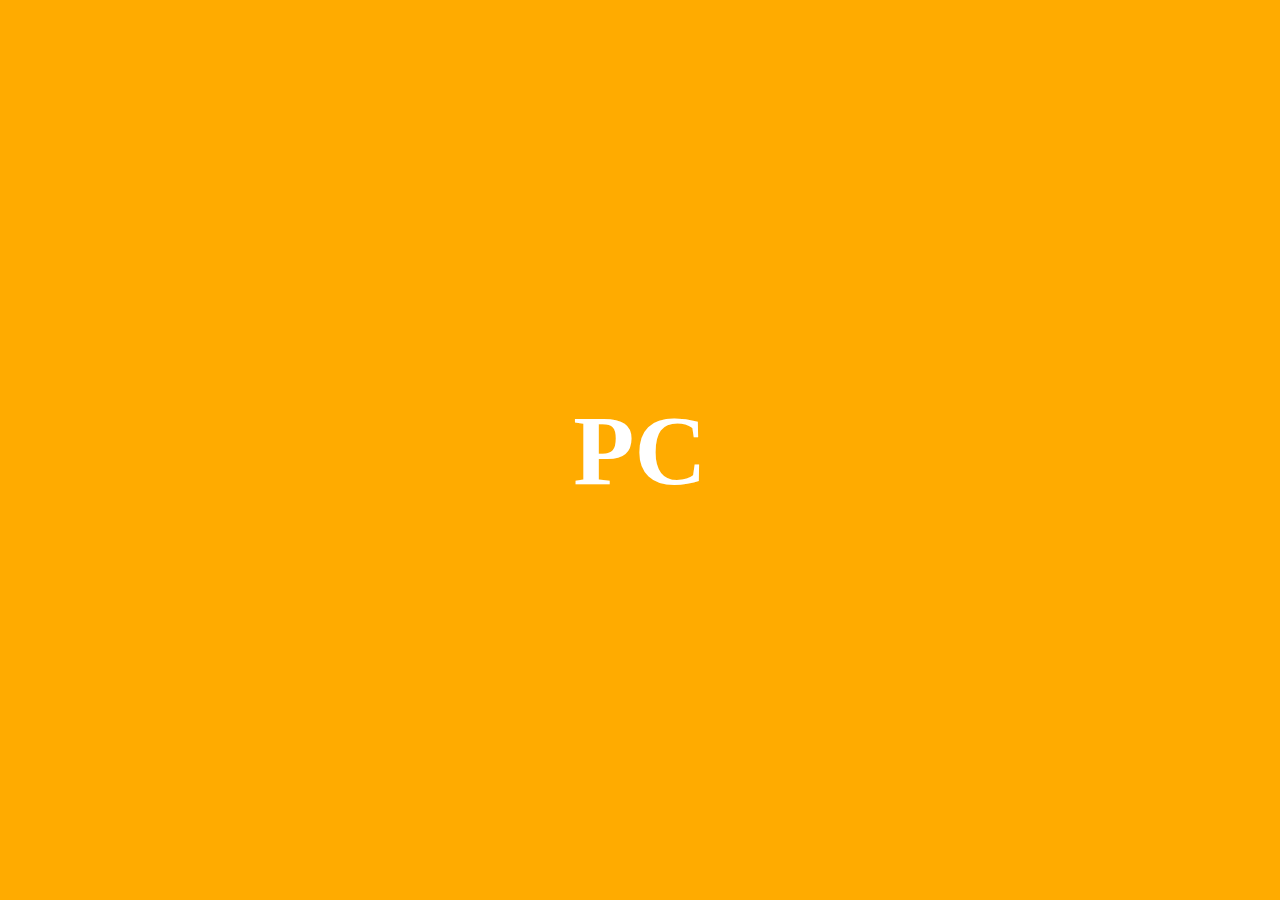
<file: Responsive_F8/demo.html>
<!DOCTYPE html>
<html lang="en">
<head>
    <meta charset="UTF-8">
    <meta http-equiv="X-UA-Compatible" content="IE=edge">
    <meta name="viewport" content="width=device-width, initial-scale=1.0">
    <title>Responsive</title>
    <link rel="stylesheet" href="assests/css/style.css">
    <!--[if lt IE 9]>
        <script src="<script src="https://cdnjs.cloudflare.com/ajax/libs/respond.js/1.4.2/respond.min.js"></script>"></script>
    <![endif]-->
</head>
<body>
    <h2 class="mobile">Mobile</h2>
    <h2 class="tablet">Tablet</h2>
    <h2 class="pc">PC</h2>
</body>
</html>
</file>
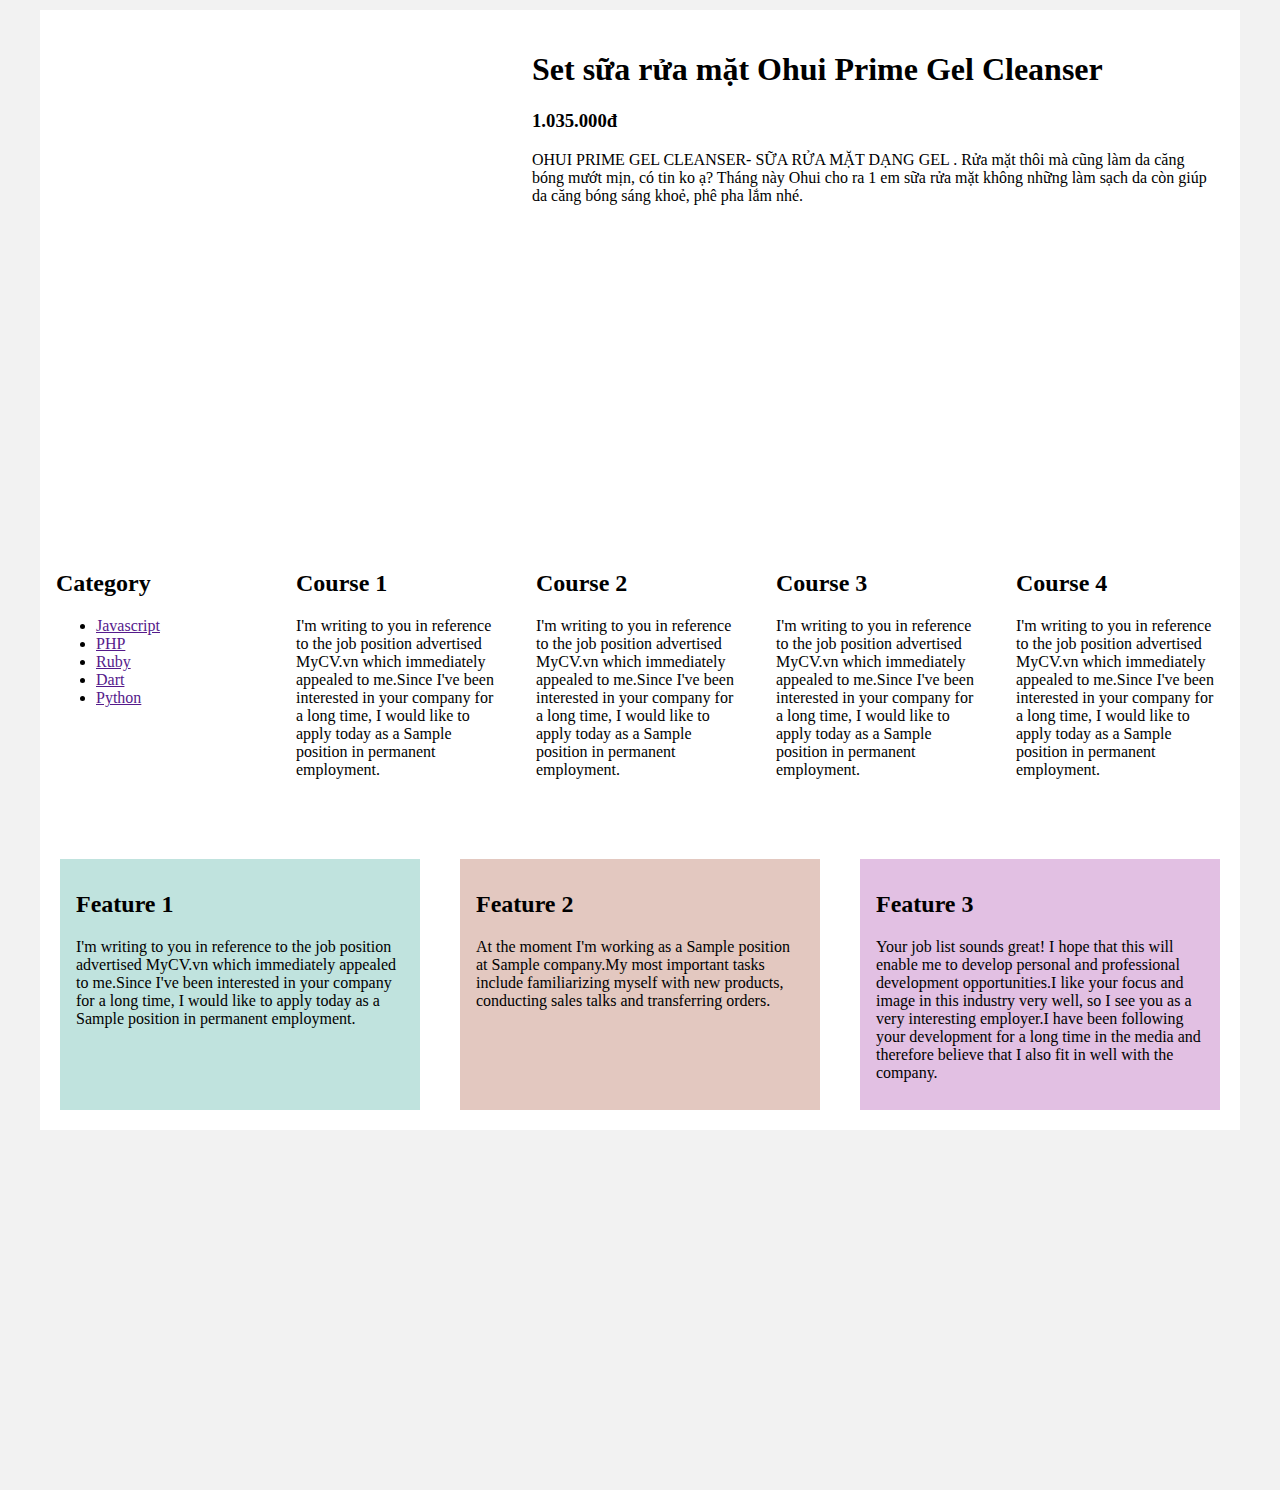
<file: Responsive_F8/responsive.html>
<!DOCTYPE html>
<html lang="en">
    <head>
        <meta charset="UTF-8">
        <meta name="viewport" content="width=device-width, initial-scale=1.0">
        <title>Document</title>
        <link rel="stylesheet" href="assests/css/responsive.css">
    </head>

    <body>
        <div class="main">
            <!-- Product -->
            <div class="main__product">
                <div class="main__product-img" style="background-image: url(https://tamguong.vn/wp-content/uploads/2020/08/sua_rua_mat_cho_da_dau.jpg);"></div>
                
                <div class="main__product-info">
                    <h1 class="main__product-name">
                        Set sữa rửa mặt Ohui Prime Gel Cleanser
                    </h1>
                    <h3 class="main__product-price">1.035.000đ</h3>
                    <p class="main__product-desc">
                        OHUI PRIME GEL CLEANSER- SỮA RỬA MẶT DẠNG GEL .
                        Rửa mặt thôi mà cũng làm da căng bóng mướt mịn, có tin ko ạ?
                        Tháng này Ohui cho ra 1 em sữa rửa mặt không những làm sạch da còn giúp da căng bóng sáng khoẻ, phê pha lắm nhé.
                    </p>
                </div>
            </div>

            <!-- Column layout -->
            <div class="column-layout">
                <div class="column-layout__category">
                    <h2>Category</h2>
                    <ul class="column-layout__list">
                        <li class="column-layout__item">
                            <a href="">Javascript</a>
                        </li>
                        <li class="column-layout__item">
                            <a href="">PHP</a>
                        </li>
                        <li class="column-layout__item">
                            <a href="">Ruby</a>
                        </li>
                        <li class="column-layout__item">
                            <a href="">Dart</a>
                        </li>
                        <li class="column-layout__item">
                            <a href="">Python</a>
                        </li>
                    </ul>
                </div>
                
                <div class="column-layout__container">
                    <div class="column-item">
                        <h2>Course 1</h2>
                        <p>I'm writing to you in reference to the job position advertised MyCV.vn which immediately appealed to me.Since I've been interested in your company for a long time, I would like to apply today as a Sample position in permanent employment.</p>
                    </div>
                    <div class="column-item">
                        <h2>Course 2</h2>
                        <p>I'm writing to you in reference to the job position advertised MyCV.vn which immediately appealed to me.Since I've been interested in your company for a long time, I would like to apply today as a Sample position in permanent employment.</p>
                    </div>
                    <div class="column-item">
                        <h2>Course 3</h2>
                        <p>I'm writing to you in reference to the job position advertised MyCV.vn which immediately appealed to me.Since I've been interested in your company for a long time, I would like to apply today as a Sample position in permanent employment.</p>
                    </div>
                    <div class="column-item">
                        <h2>Course 4</h2>
                        <p>I'm writing to you in reference to the job position advertised MyCV.vn which immediately appealed to me.Since I've been interested in your company for a long time, I would like to apply today as a Sample position in permanent employment.</p>
                    </div>
                </div>
            </div>

            <!-- Feature layout -->
            <div class="feature-layout">
                <div class="feature-item">
                    <h2>Feature 1</h2>
                    <p>I'm writing to you in reference to the job position advertised MyCV.vn which immediately appealed to me.Since I've been interested in your company for a long time, I would like to apply today as a Sample position in permanent employment.</p>
                </div>
                <div class="feature-item">
                    <h2>Feature 2</h2>
                    <p>At the moment I'm working as a Sample position at Sample company.My most important tasks include familiarizing myself with new products, conducting sales talks and transferring orders.</p>
                </div>
                <div class="feature-item">
                    <h2>Feature 3</h2>
                    <p>Your job list sounds great! I hope that this will enable me to develop personal and professional development opportunities.I like your focus and image in this industry very well, so I see you as a very interesting employer.I have been following your development for a long time in the media and therefore believe that I also fit in well with the company.</p>
                </div>
            </div>
        </div>
    </body>
</html>
</file>
<file: Responsive_F8/assests/css/style.css>
*{
    margin: 0;
    padding: 0;
    box-sizing: border-box;
}

body{
    background-color: #ffab00;
    display: flex;
    height: 100vh;
}

.mobile,
.tablet,
.pc{
    text-align: center;
    margin: auto;
    font-size: 100px;
    color: #fff;
    display: none;
}

/* Mobile; width < 740px */
@media only screen and (max-width: 46.1875em){
    .mobile{
        display: block;
    }
}

/* Table: width >= 740px and width < 1024px */
@media only screen and (min-width: 46.25em) and (max-width: 63.9375em){
    .tablet{
        display: block;
    }
}

/* PC: width > 1024px */
@media only screen and (min-width: 64em){
    .pc{
        display: block;
    }
}
</file>
<file: Responsive_F8/assests/css/responsive.css>
* {
    box-sizing: border-box;
}

body {
    margin: 0;
    background-color: rgba(0, 0, 0, 0.05);
}

.main {
    width: 1200px;
    min-height: 100vh;
    max-width: 100%;
    margin: 10px auto 360px;
    background-color: #fff;
    padding-bottom: 20px;
}

/* Product */
.main__product {
    display: flex;
    padding: 10px;
}

.main__product-img {
    width: 40%;
    padding-top: 40%;
    background-repeat: no-repeat;
    background-position: center;
    background-size: cover;
    margin: 0 auto;
}

.main__product-info {
    width: 60%;
    padding: 10px;
}

/* Column layout */
.column-layout {
    margin-top: 36px;
    padding: 12px 0;
    background-color: #fff;
    display: flex;
}

.column-layout__category {
    width: 20%;
    padding: 0 16px;
}

.column-layout__container {
    width: 80%;
    display: flex;
    flex-wrap: wrap;
}

.column-item {
    width: 25%;
    padding: 0 16px;
}

/* Feature layout */
.feature-layout {
    margin-top: 36px;
    display: flex;
    justify-content: space-around;
}

.feature-item {
    padding: 12px 16px;
    margin-top: 16px;
    flex-basis: 30%;
}

.feature-item:nth-child(1) {
    background-color: rgb(192, 227, 222);
}

.feature-item:nth-child(2) {
    background-color: rgb(227, 200, 192);
}

.feature-item:nth-child(3) {
    background-color: rgb(226, 192, 227);
}

/* Mobile & Tablet:  width < 1024px */
@media only screen and (max-width: 64em){
    .main__product{
        flex-direction: column-reverse;
    }
    .main__product-info{
        width: 100%;
    }
    .main__product-desc{
        display: none;
    }
}

/* Mobile: width < 740px */
@media only screen and (max-width: 46.1875em) {
    /* Product: Sản Phẩm */
    .main__product-img{
        width: 95%;
        padding-top: 85%;
    }

    /* Course: Khóa học */
    .column-layout__container{
        width: 100%;
    }

    .column-layout__category{
        display: none;
    }

    .column-item{
        width: 100%;
        text-align: center;
    }

    
    /* Card layout:  */
    .feature-layout{
        flex-direction: column;
        margin: 0 10px;
    }
}

/* Tablet: width >= 740px and width < 1024px */
@media only screen and (min-width: 46.25em) and (max-width: 64em) {
    /* Product: Sản Phẩm */
    .main__product-img{
        width: 85%;
        padding-top: 85%;
    }

    /* Course: Khóa học */
    .column-item{
        width: 33.3333%;
    }

}
</file>
